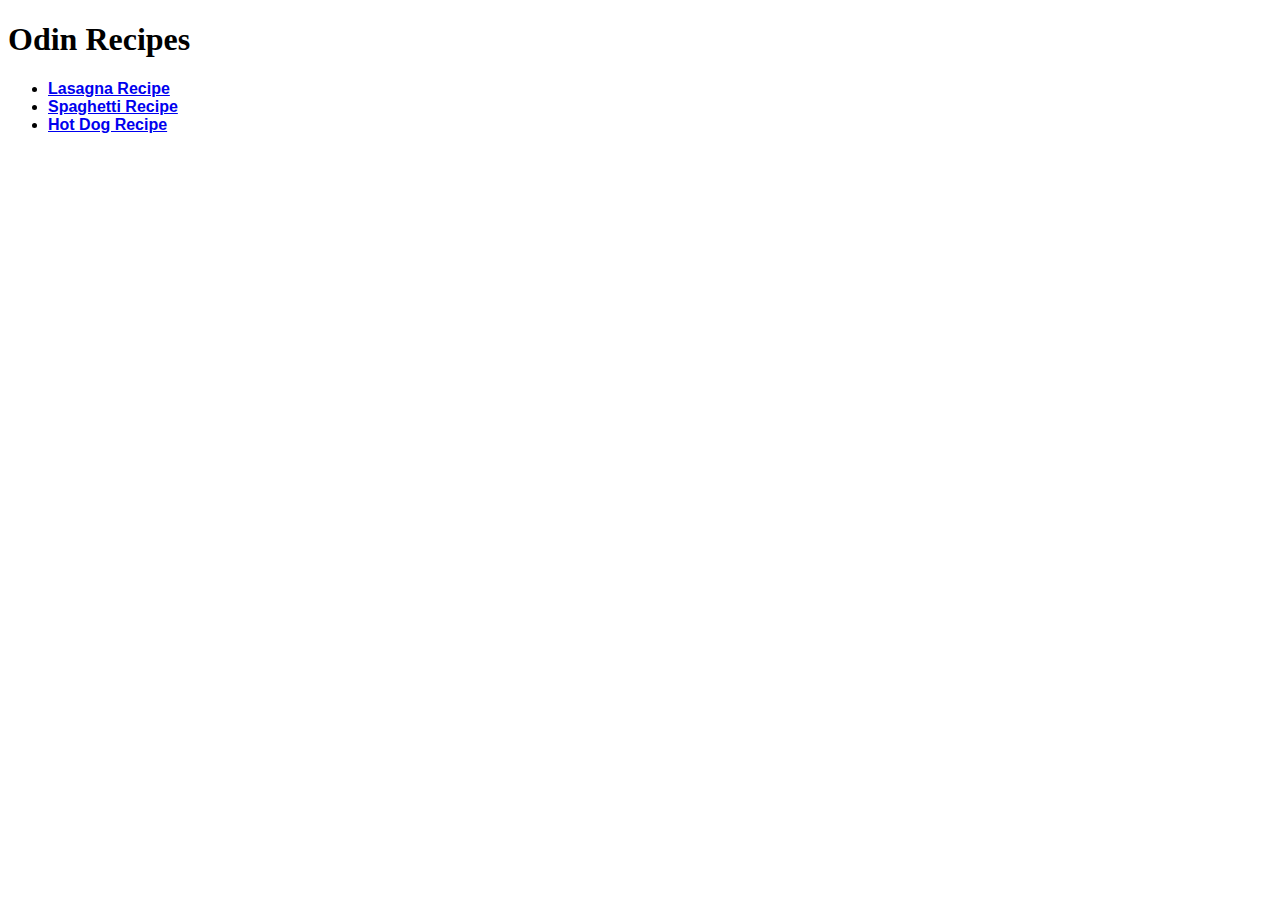
<file: index.html>
﻿<!DOCTYPE html>

<html lang="en" xmlns="http://www.w3.org/1999/xhtml">
<head>
    <meta charset="utf-8" />
    <title></title>
    <link rel="stylesheet" href="style.css" />
</head>
<body>
    <h1>Odin Recipes</h1>
    <ul>
        <li><a href="recipes/lasagna.html">Lasagna Recipe</a></li>
        <li><a href="recipes/spaghetti.html">Spaghetti Recipe</a></li>
        <li><a href="recipes/hotdog.html">Hot Dog Recipe</a></li>    
    </ul>
</body>
</html>
</file>
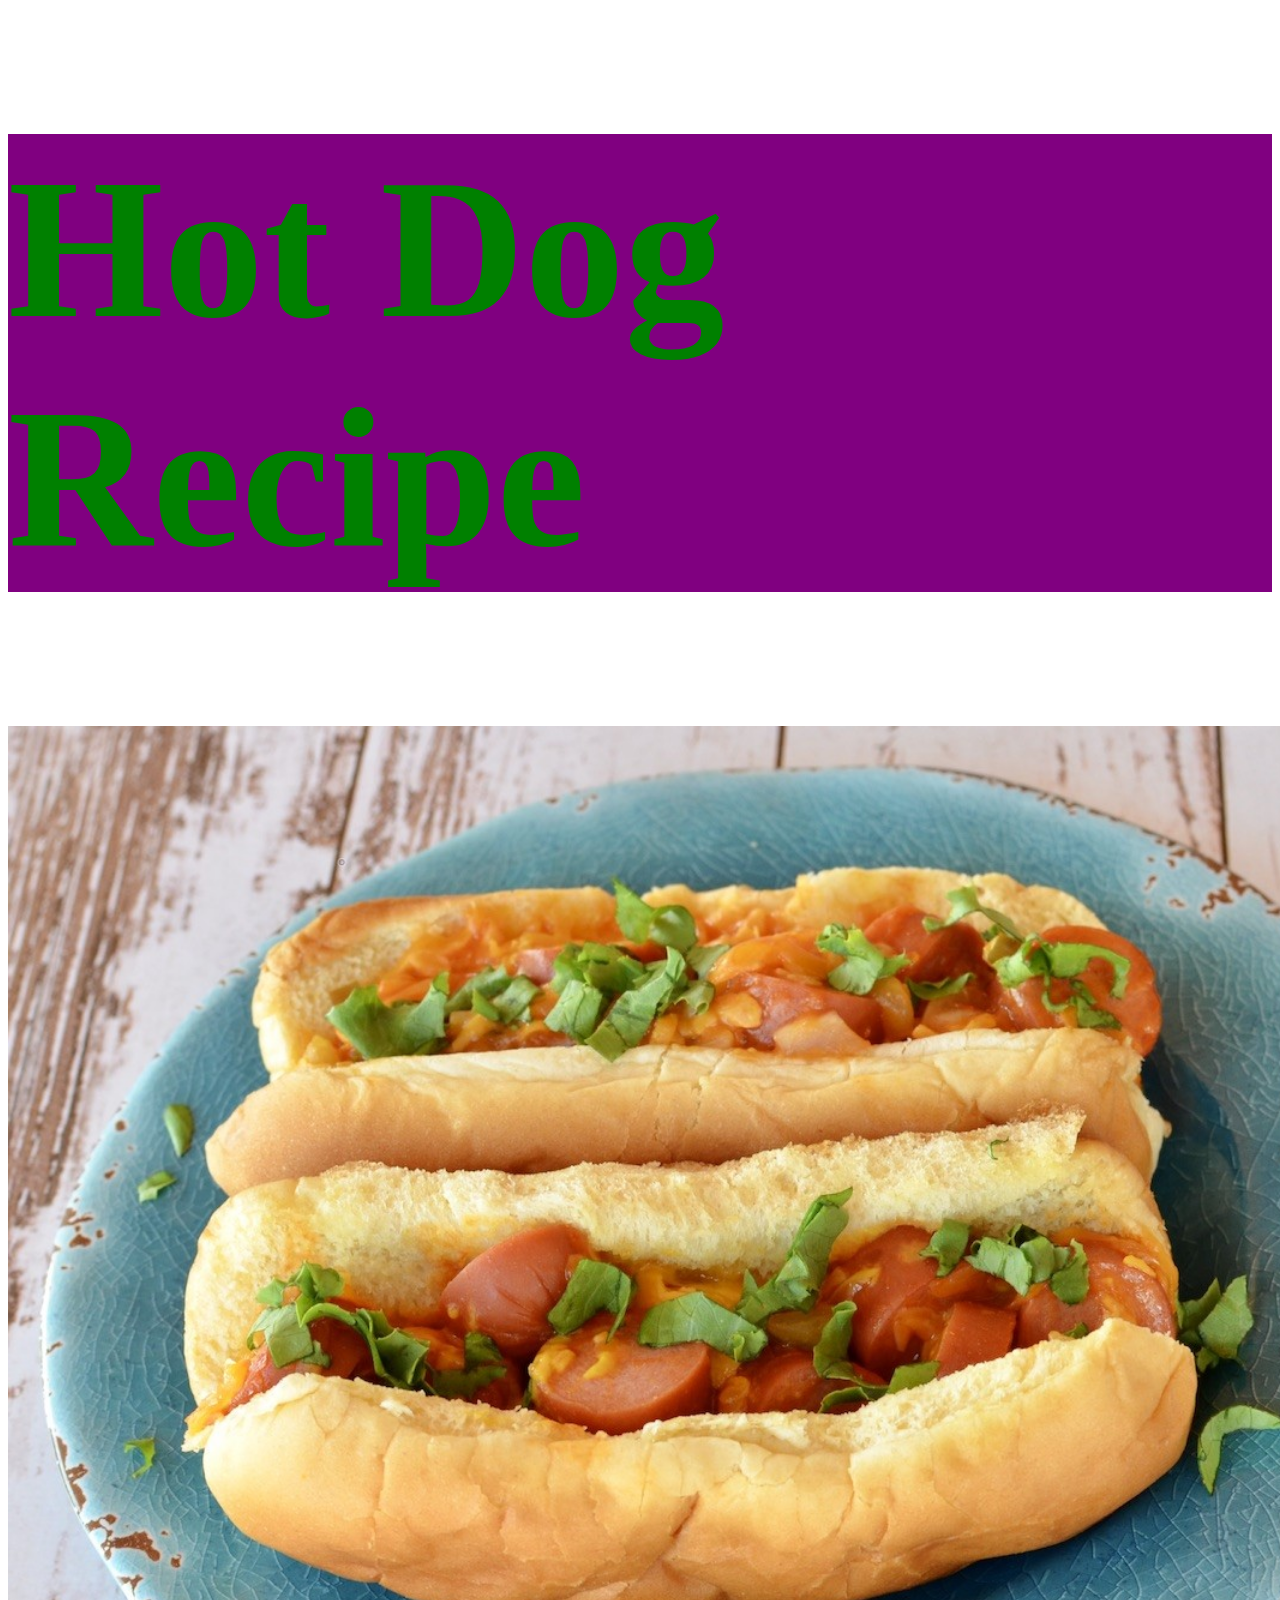
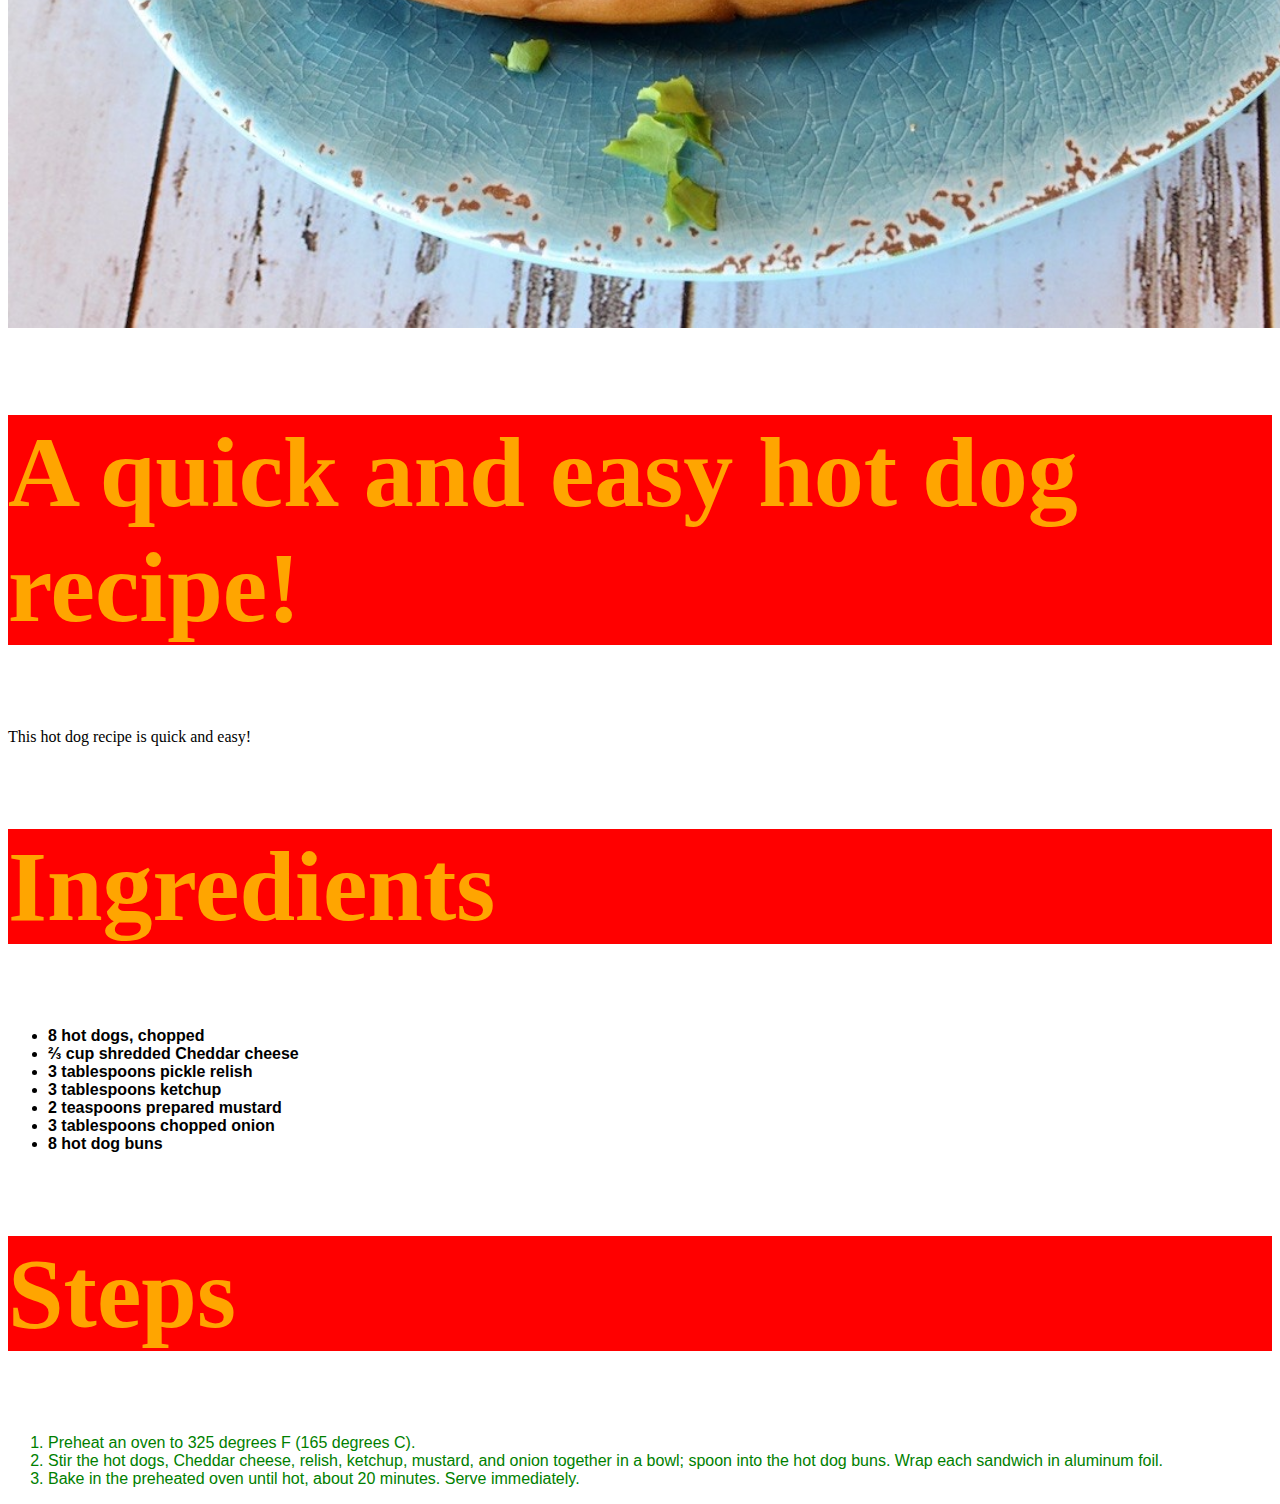
<file: recipes/hotdog.html>
﻿<!DOCTYPE html>

<html lang="en" xmlns="http://www.w3.org/1999/xhtml">
<head>
    <meta charset="utf-8" />
    <title>Hot Dog Recipe</title>
    <link rel="stylesheet" href="../style.css" />
</head>
<body>
    <h1 class="heading">Hot Dog Recipe</h1>
    <img class="square-image" src="../img/hotdog.jpg" alt="a picture of hotdog" />
    <h2>A quick and easy hot dog recipe!</h2>
    <p>This hot dog recipe is quick and easy!</p>
    <h2>Ingredients</h2>
    <ul>
        <li>8 hot dogs, chopped</li>
        <li>⅔ cup shredded Cheddar cheese</li>
        <li>3 tablespoons pickle relish</li>
        <li>3 tablespoons ketchup</li>
        <li>2 teaspoons prepared mustard</li>
        <li>3 tablespoons chopped onion</li>
        <li>8 hot dog buns</li>
    </ul>
    <h2>Steps</h2>
    <ol>
        <li>Preheat an oven to 325 degrees F (165 degrees C).</li>
        <li>Stir the hot dogs, Cheddar cheese, relish, ketchup, mustard, and onion together in a bowl; spoon into the hot dog buns. Wrap each sandwich in aluminum foil.</li>
        <li>Bake in the preheated oven until hot, about 20 minutes. Serve immediately.</li>
    </ol>
</body>
</html>
</file>
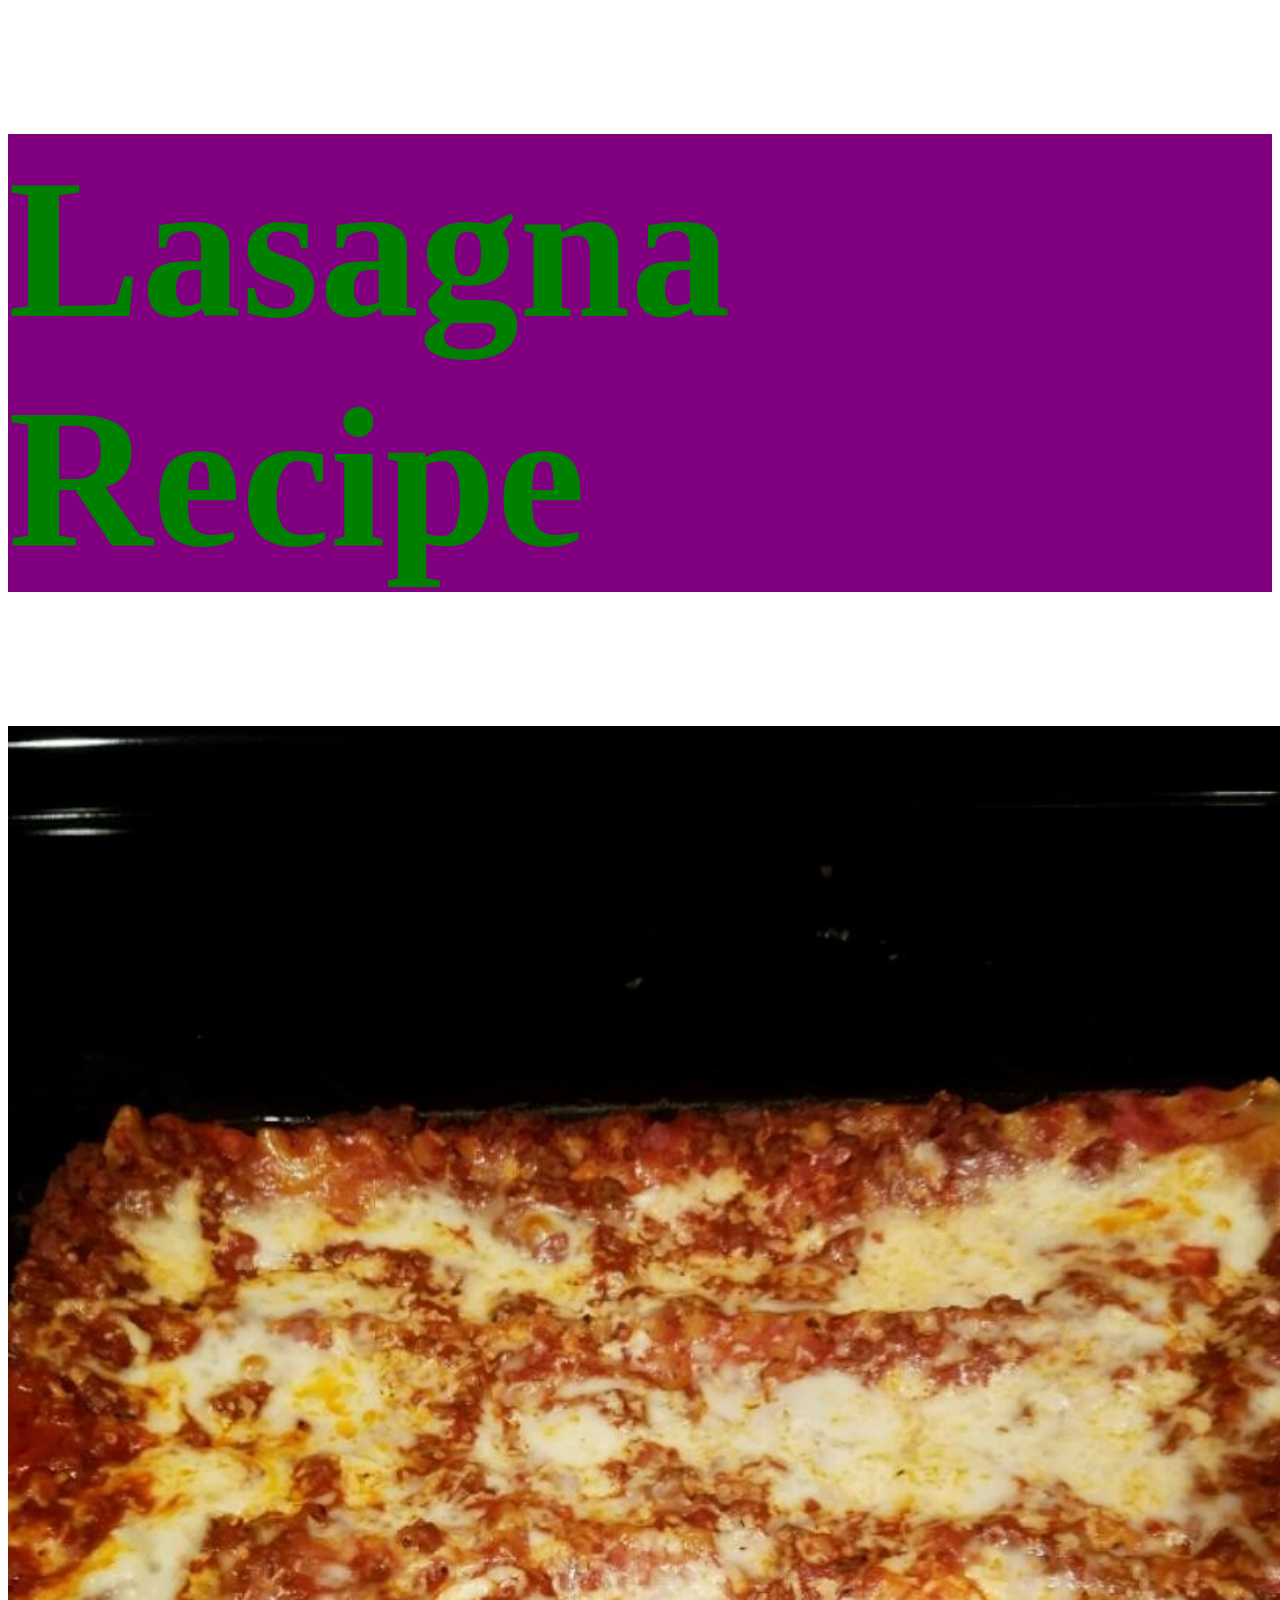
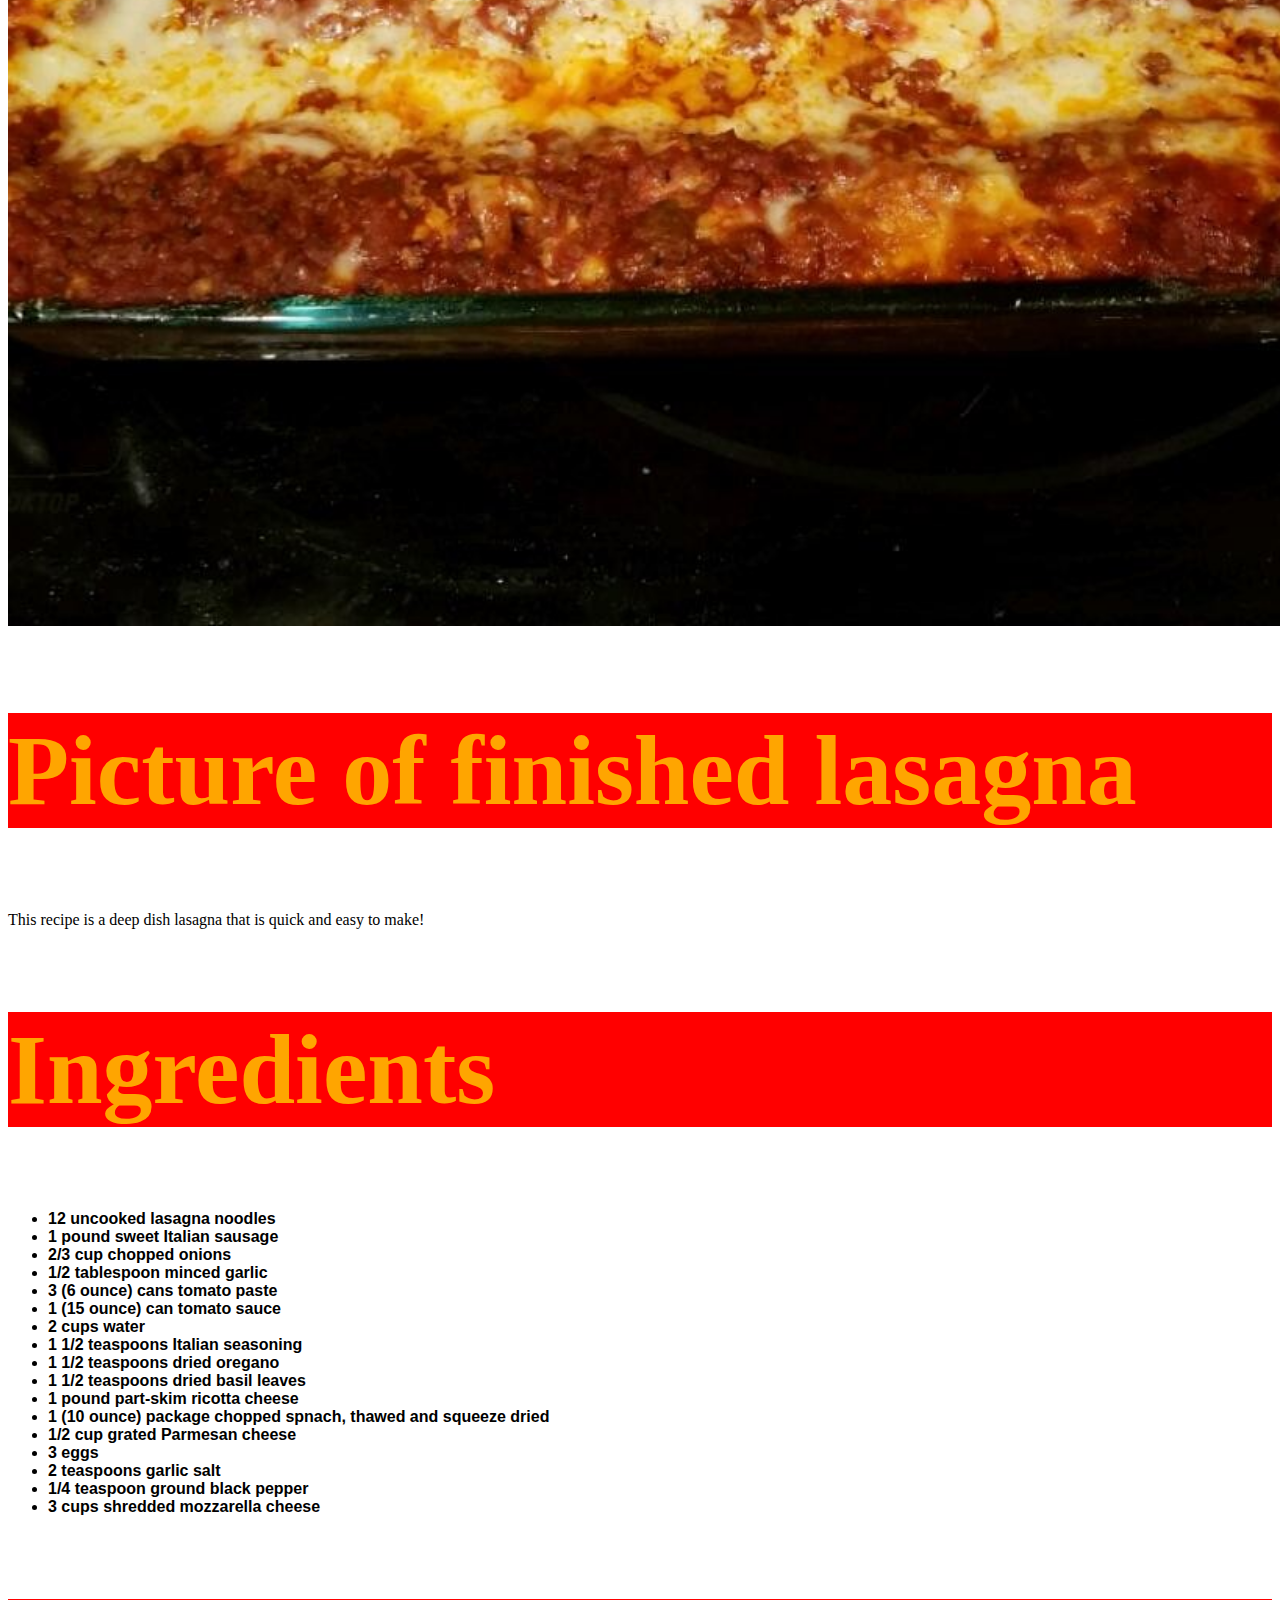
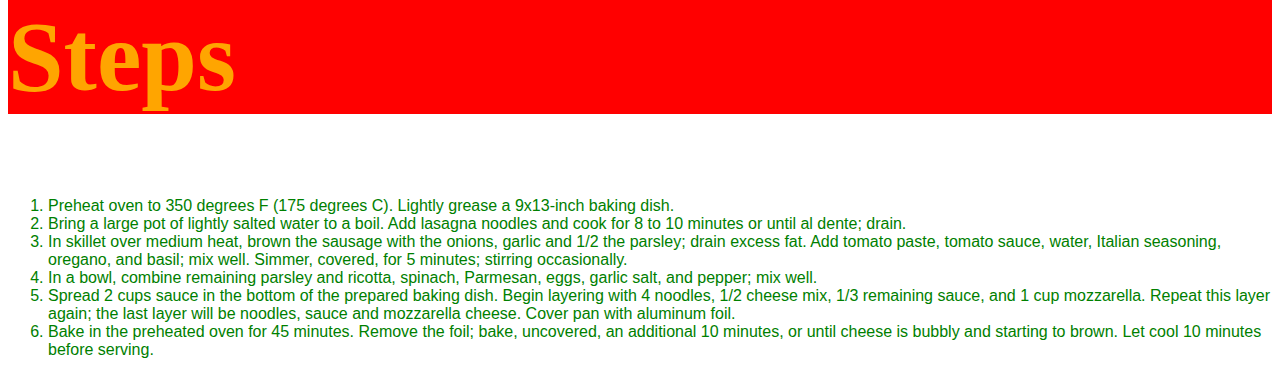
<file: recipes/lasagna.html>
﻿<!DOCTYPE html>

<html lang="en" xmlns="http://www.w3.org/1999/xhtml">
<head>
    <meta charset="utf-8" />
    <title>Lasagna Recipe</title>
    <link rel="stylesheet" href="../style.css" />
</head>
<body>
    <h1 class="heading">Lasagna Recipe</h1>
    <img class="square-image" src="../img/lasagna.jpg" alt="picture of lasagna" />
    <h2>Picture of finished lasagna</h2>
    <p>This recipe is a deep dish lasagna that is quick and easy to make!</p>
    <h2>Ingredients</h2>
    <ul>
        <li>12 uncooked lasagna noodles</li>
        <li>1 pound sweet Italian sausage</li>
        <li>2/3 cup chopped onions</li>
        <li>1/2 tablespoon minced garlic</li>
        <li>3 (6 ounce) cans tomato paste</li>
        <li>1 (15 ounce) can tomato sauce</li>
        <li>2 cups water</li>
        <li>1 1/2 teaspoons Italian seasoning</li>
        <li>1 1/2 teaspoons dried oregano</li>
        <li>1 1/2 teaspoons dried basil leaves</li>
        <li>1 pound part-skim ricotta cheese</li>
        <li>1 (10 ounce) package chopped spnach, thawed and squeeze dried</li>
        <li>1/2 cup grated Parmesan cheese</li>
        <li>3 eggs</li>
        <li>2 teaspoons garlic salt</li>
        <li>1/4 teaspoon ground black pepper</li>
        <li>3 cups shredded mozzarella cheese</li>
    </ul>
    <h2>Steps</h2>
    <ol>
        <li>Preheat oven to 350 degrees F (175 degrees C). Lightly grease a 9x13-inch baking dish.</li>
        <li>Bring a large pot of lightly salted water to a boil. Add lasagna noodles and cook for 8 to 10 minutes or until al dente; drain.</li>
        <li>In skillet over medium heat, brown the sausage with the onions, garlic and 1/2 the parsley; drain excess fat. Add tomato paste, tomato sauce, water, Italian seasoning, oregano, and basil; mix well. Simmer, covered, for 5 minutes; stirring occasionally.</li>
        <li>In a bowl, combine remaining parsley and ricotta, spinach, Parmesan, eggs, garlic salt, and pepper; mix well.</li>
        <li>Spread 2 cups sauce in the bottom of the prepared baking dish. Begin layering with 4 noodles, 1/2 cheese mix, 1/3 remaining sauce, and 1 cup mozzarella. Repeat this layer again; the last layer will be noodles, sauce and mozzarella cheese. Cover pan with aluminum foil.</li>
        <li>Bake in the preheated oven for 45 minutes. Remove the foil; bake, uncovered, an additional 10 minutes, or until cheese is bubbly and starting to brown. Let cool 10 minutes before serving.</li>
    </ol>
</body>
</html>
</file>
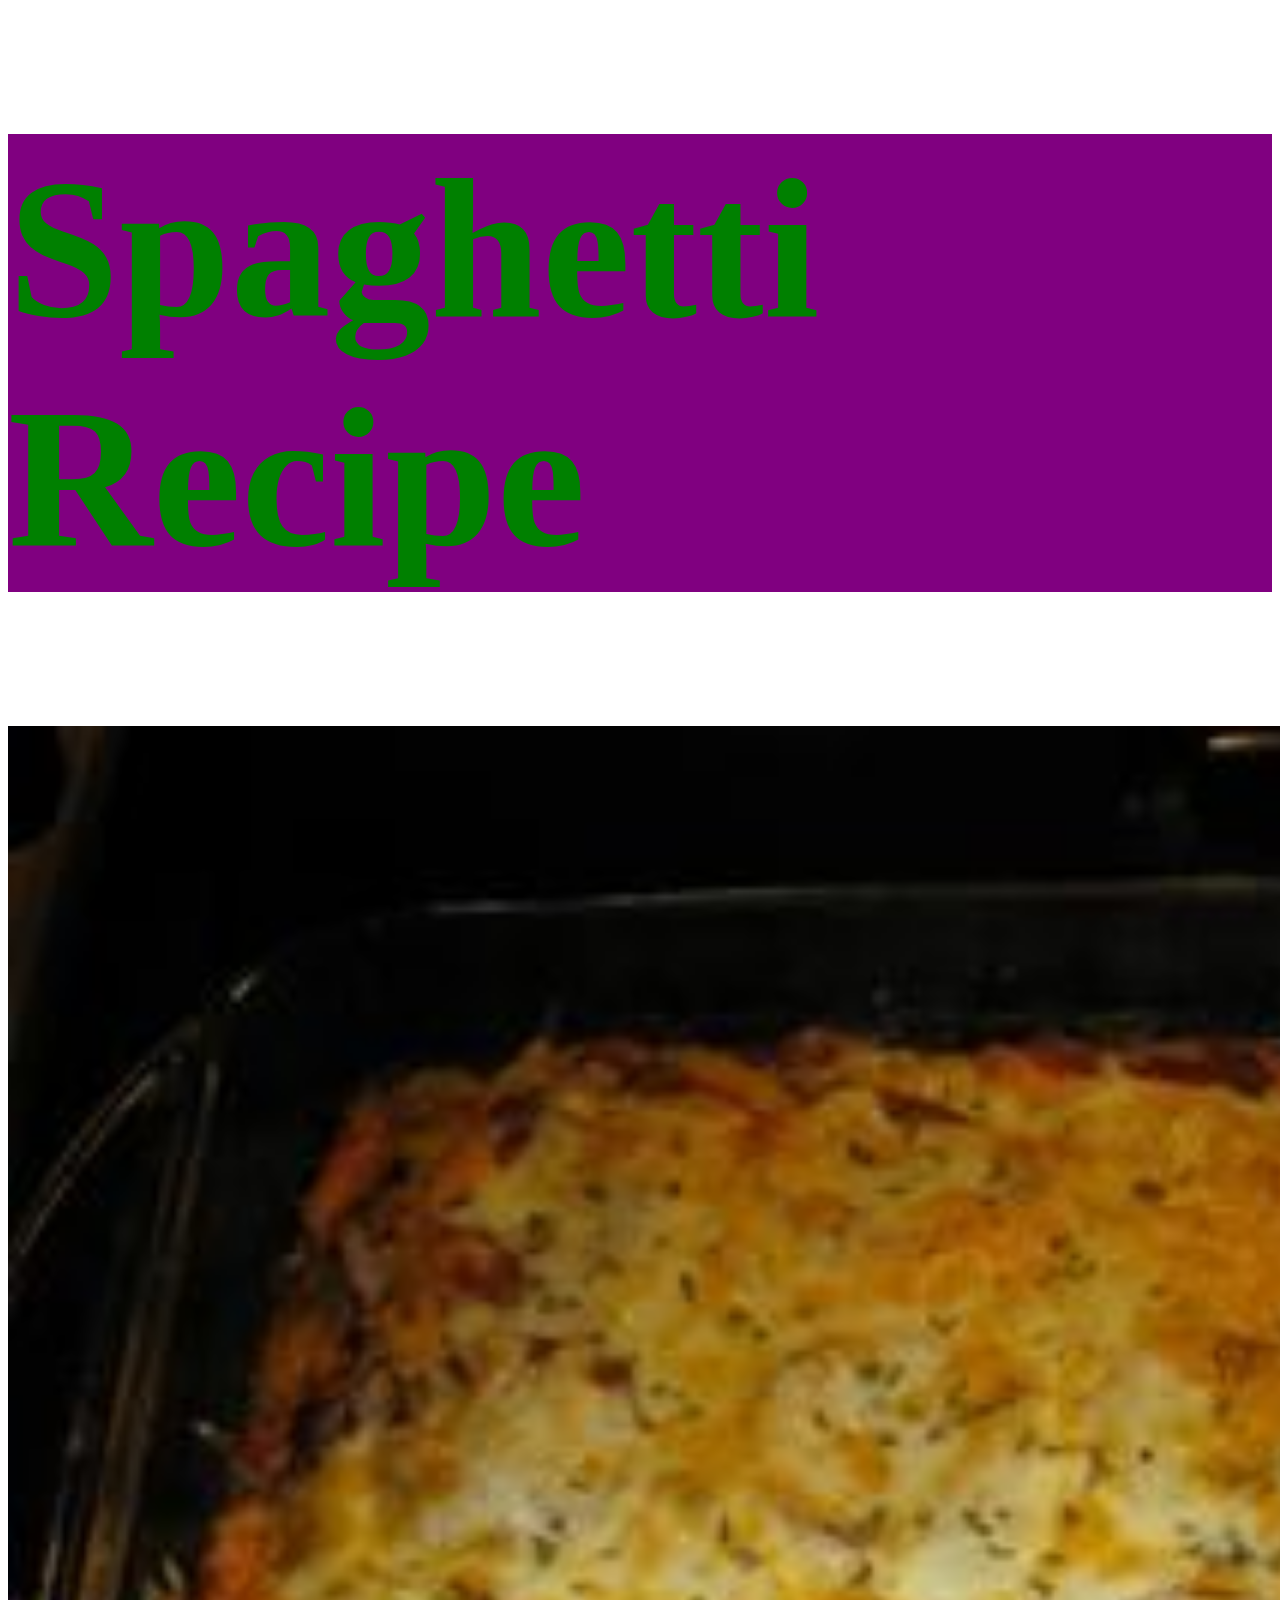
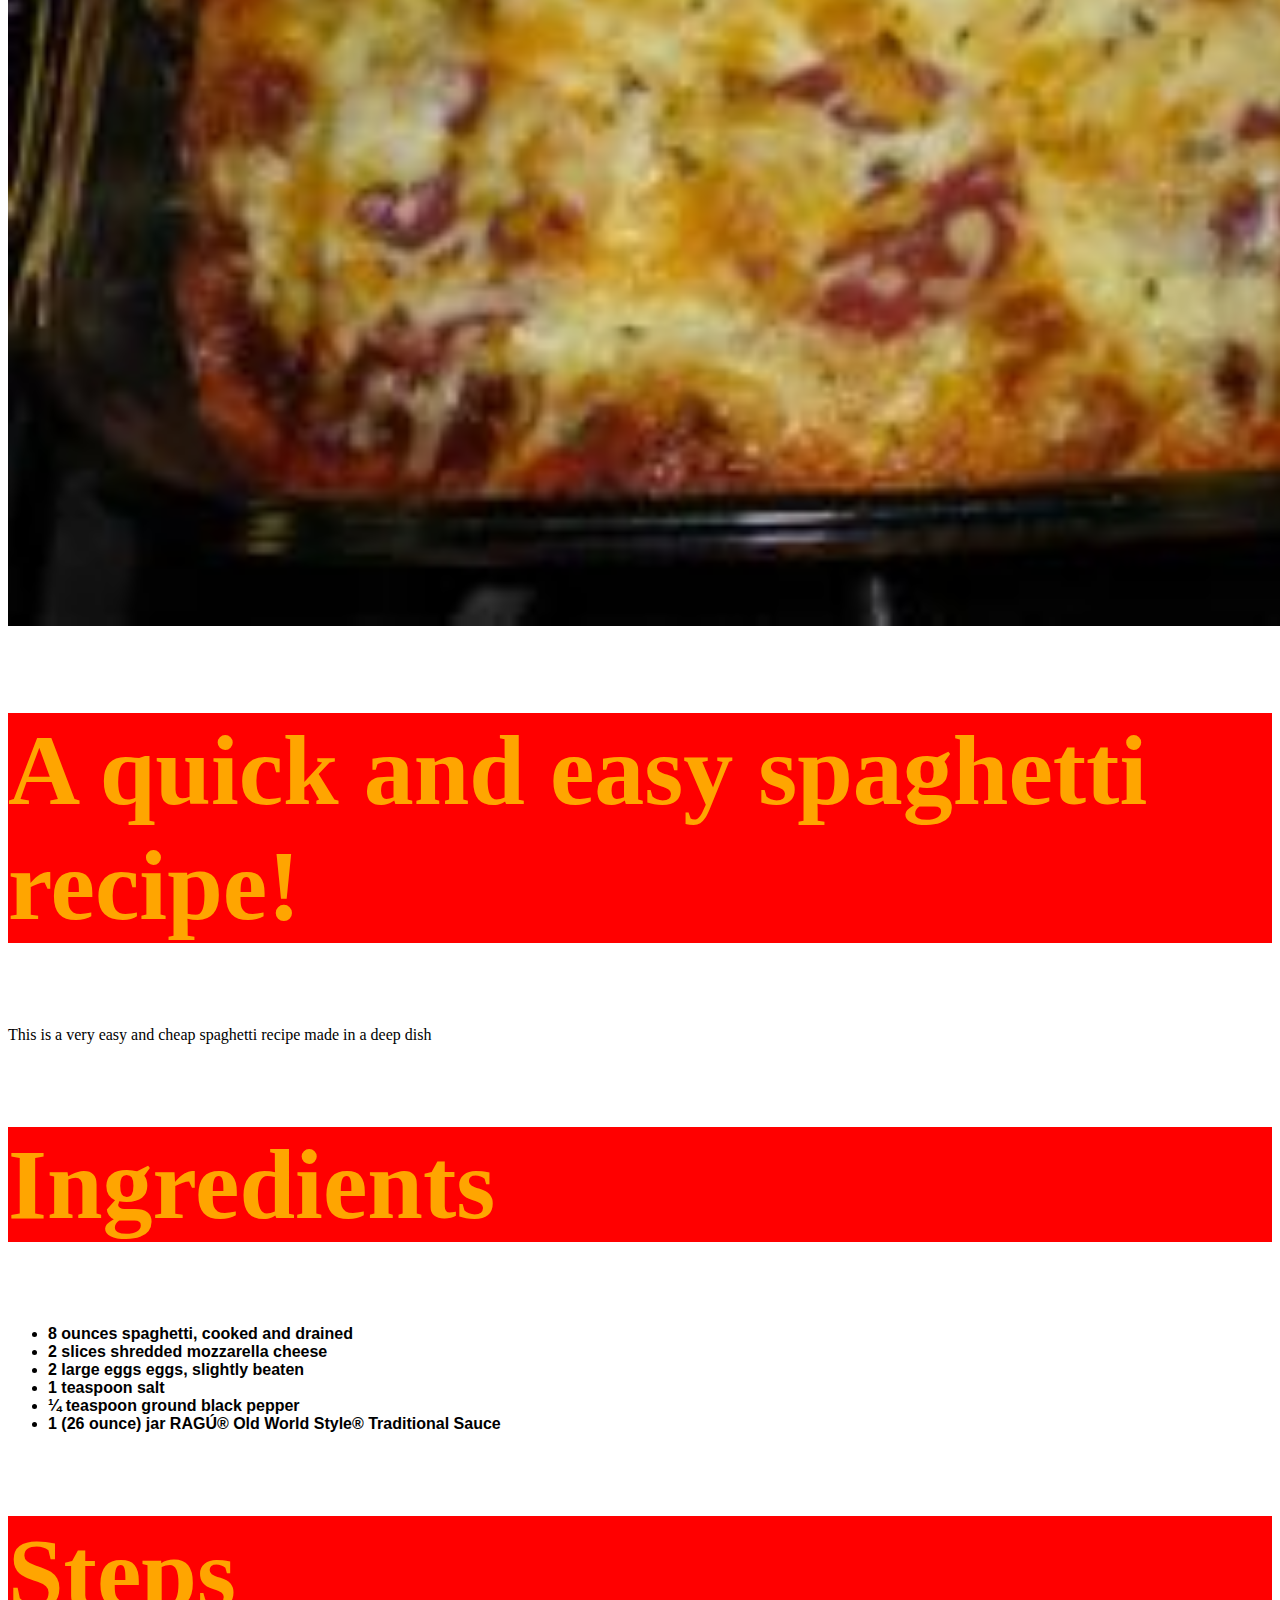
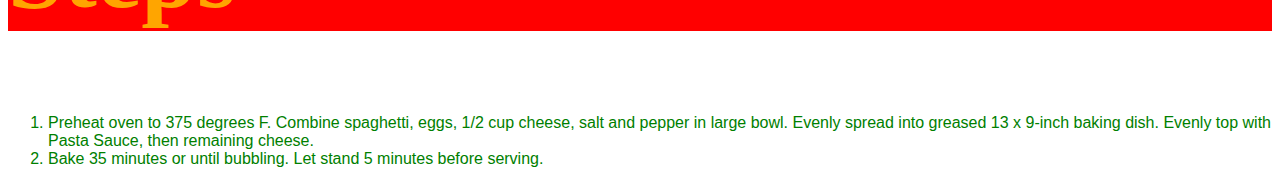
<file: recipes/spaghetti.html>
﻿<!DOCTYPE html>

<html lang="en" xmlns="http://www.w3.org/1999/xhtml">
<head>
    <meta charset="utf-8" />
    <title>Spaghetti Recipe</title>
    <link rel="stylesheet" href="../style.css" />
</head>
<body>
    <h1 class="heading">Spaghetti Recipe</h1>
    <img class="square-image" src="../img/spaghetti.jpg" alt="Picture of spaghetti" />
    <h2>A quick and easy spaghetti recipe!</h2>
    <p>This is a very easy and cheap spaghetti recipe made in a deep dish</p>
    <h2>Ingredients</h2>
    <ul>
        <li>8 ounces spaghetti, cooked and drained</li>
        <li>2 slices shredded mozzarella cheese</li>
        <li>2 large eggs eggs, slightly beaten</li>
        <li>1 teaspoon salt</li>
        <li>¼ teaspoon ground black pepper</li>
        <li>1 (26 ounce) jar RAGÚ® Old World Style® Traditional Sauce</li>
    </ul>
    <h2>Steps</h2>
    <ol>
        <li>Preheat oven to 375 degrees F. Combine spaghetti, eggs, 1/2 cup cheese, salt and pepper in large bowl. Evenly spread into greased 13 x 9-inch baking dish. Evenly top with Pasta Sauce, then remaining cheese.</li>
        <li>Bake 35 minutes or until bubbling. Let stand 5 minutes before serving.</li>
    </ol>
</body>
</html>
</file>
<file: style.css>
﻿.heading {
    background-color: purple;
    color: green;
    font-size: 200px;
    font-family: 'Comic Sans MS';
    font-weight: 900;
}

.square-image {
    height: auto;
    width: 1500px;
}

ul li {
    font-family: Wingdings, sans-serif;
    font-weight: 900;
}

ol li {
    font-family: 'Wingdings 2', sans-serif;
    color: green;
}

h2 {
    font-size: 100px;
    color: orange;
    background-color: red;
}
</file>
